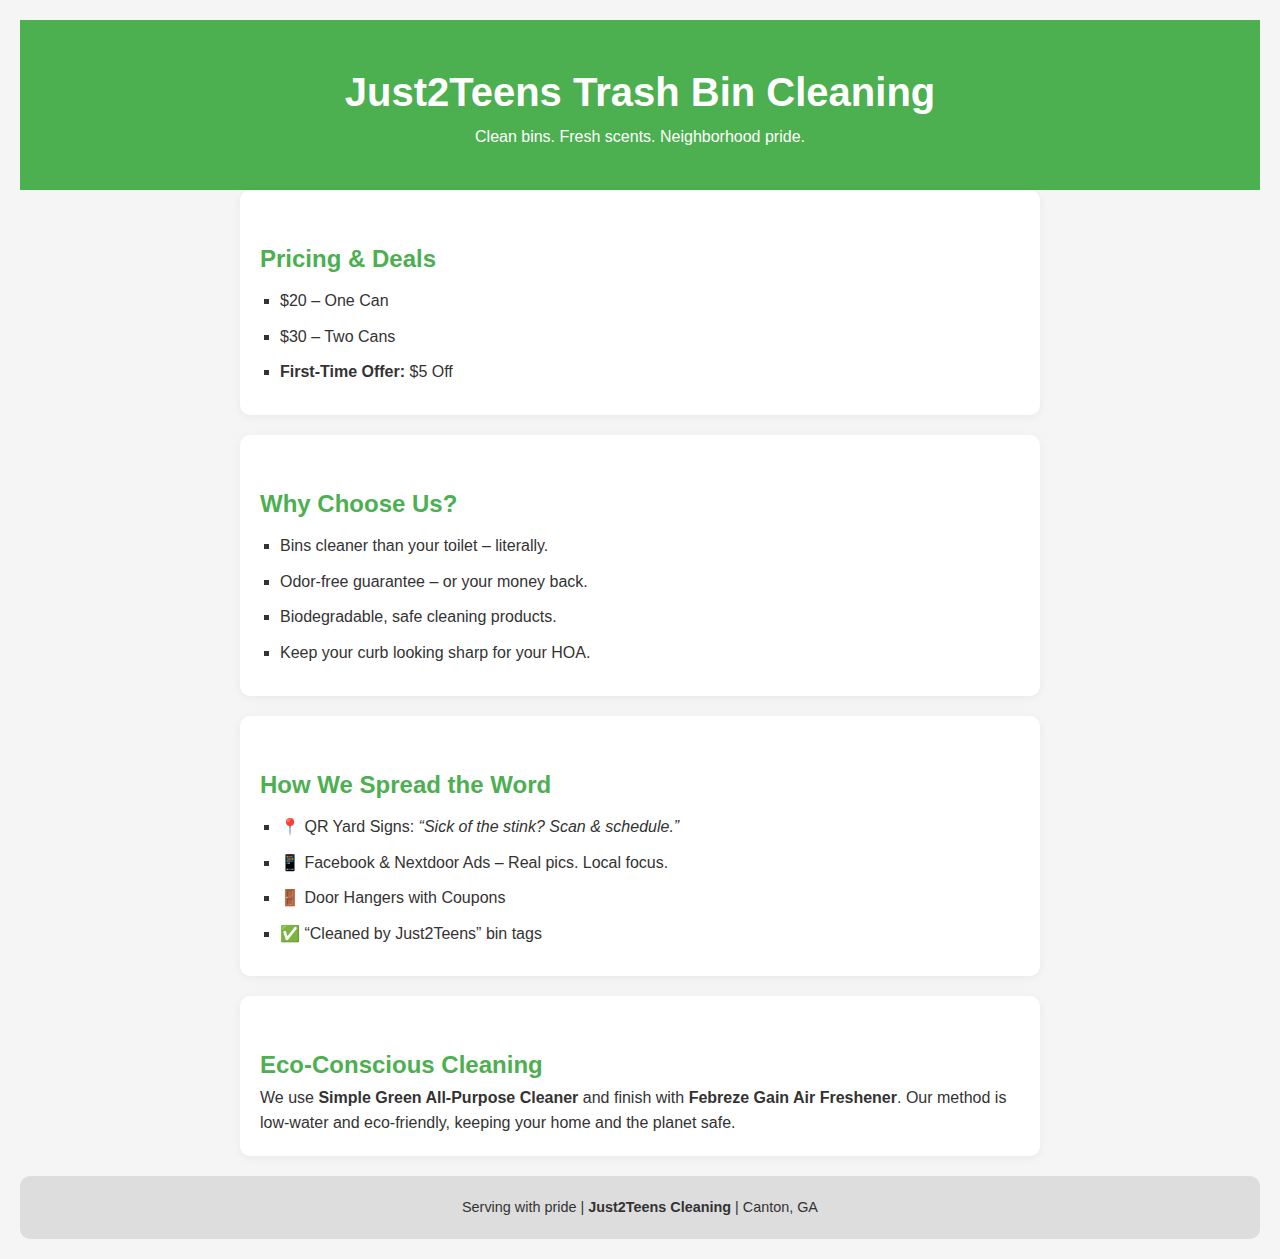
<file: index.html>
<!DOCTYPE html>
<html lang="en">
<head>
  <meta charset="UTF-8" />
  <meta name="viewport" content="width=device-width, initial-scale=1.0"/>
  <title>Just2Teens Trash Bin Cleaning</title>
  <link rel="stylesheet" href="style.css" />
</head>
<body>
  <header>
    <h1>Just2Teens Trash Bin Cleaning</h1>
    <p>Clean bins. Fresh scents. Neighborhood pride.</p>
  </header>

  <section class="pricing">
    <h2>Pricing & Deals</h2>
    <ul>
      <li>$20 – One Can</li>
      <li>$30 – Two Cans</li>
      <li><strong>First-Time Offer:</strong> $5 Off</li>
    </ul>
  </section>

  <section class="why-us">
    <h2>Why Choose Us?</h2>
    <ul>
      <li>Bins cleaner than your toilet – literally.</li>
      <li>Odor-free guarantee – or your money back.</li>
      <li>Biodegradable, safe cleaning products.</li>
      <li>Keep your curb looking sharp for your HOA.</li>
    </ul>
  </section>

  <section class="promo">
    <h2>How We Spread the Word</h2>
    <ul>
      <li>📍 QR Yard Signs: <em>“Sick of the stink? Scan & schedule.”</em></li>
      <li>📱 Facebook & Nextdoor Ads – Real pics. Local focus.</li>
      <li>🚪 Door Hangers with Coupons</li>
      <li>✅ “Cleaned by Just2Teens” bin tags</li>
    </ul>
  </section>

  <section class="eco">
    <h2>Eco-Conscious Cleaning</h2>
    <p>We use <strong>Simple Green All-Purpose Cleaner</strong> and finish with <strong>Febreze Gain Air Freshener</strong>. Our method is low-water and eco-friendly, keeping your home and the planet safe.</p>
  </section>

  <footer>
    <p>Serving with pride | <strong>Just2Teens Cleaning</strong> | Canton, GA</p>
  </footer>
</body>
</html>
</file>
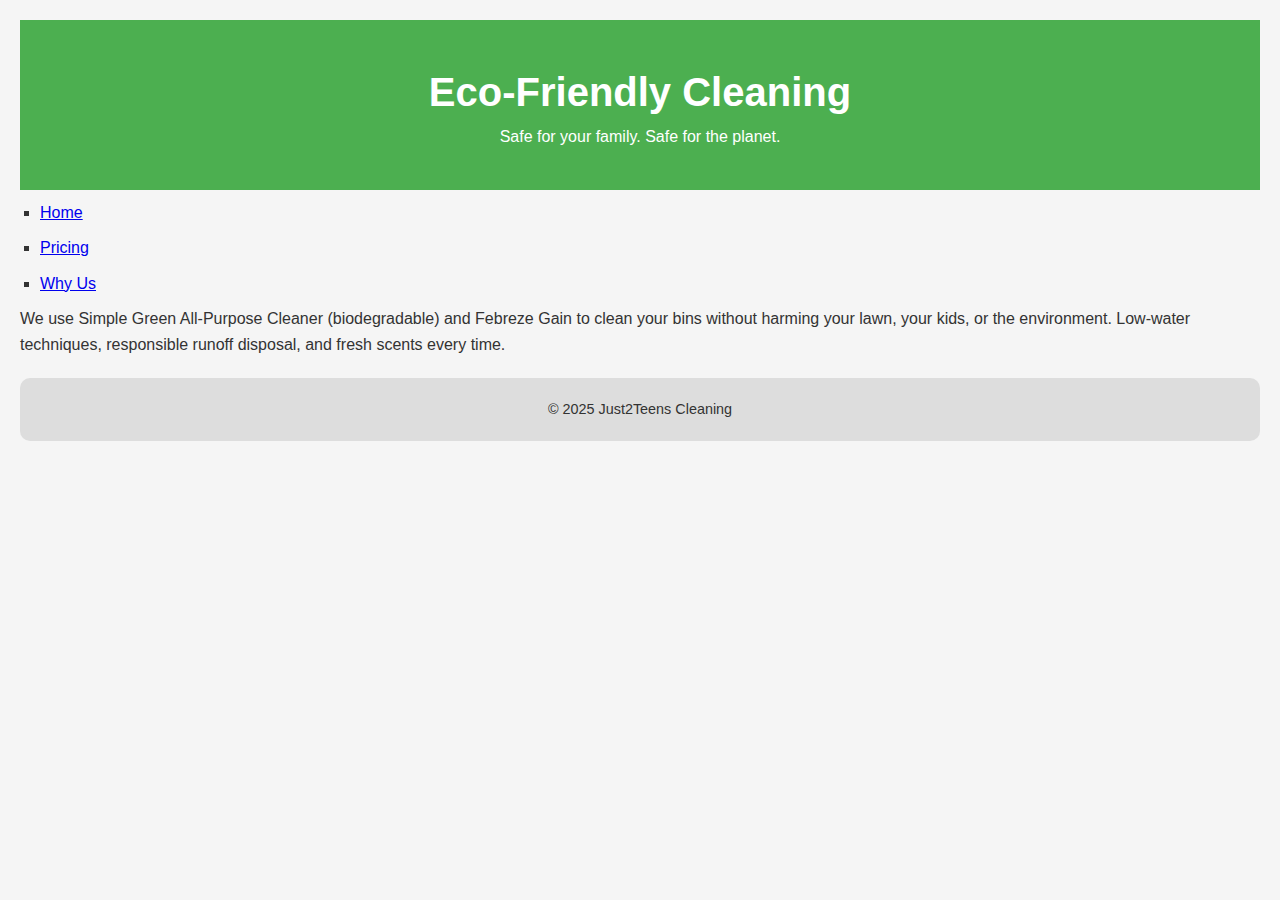
<file: eco.html>
<!DOCTYPE html>
<html lang="en">
<head>
  <meta charset="UTF-8" />
  <meta name="viewport" content="width=device-width, initial-scale=1.0"/>
  <title>Eco-Friendly | Just2Teens</title>
  <link rel="stylesheet" href="style.css" />
</head>
<body>
  <header>
    <h1>Eco-Friendly Cleaning</h1>
    <p>Safe for your family. Safe for the planet.</p>
  </header>

  <nav>
    <ul>
      <li><a href="index.html">Home</a></li>
      <li><a href="pricing.html">Pricing</a></li>
      <li><a href="why.html">Why Us</a></li>
    </ul>
  </nav>

  <main>
    <p>We use Simple Green All-Purpose Cleaner (biodegradable) and Febreze Gain to clean your bins without harming your lawn, your kids, or the environment. Low-water techniques, responsible runoff disposal, and fresh scents every time.</p>
  </main>

  <footer>
    <p>&copy; 2025 Just2Teens Cleaning</p>
  </footer>
</body>
</html>
</file>
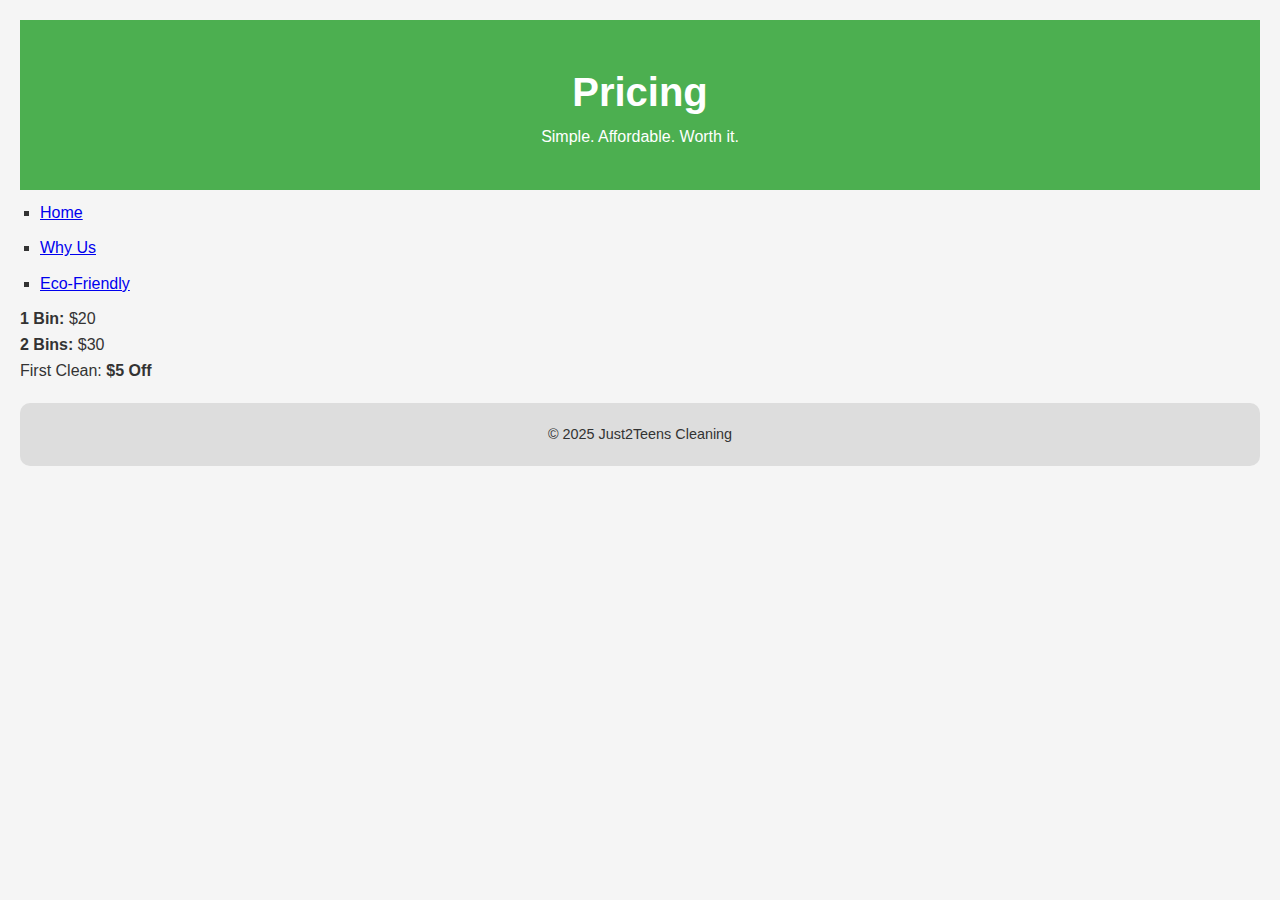
<file: pricing.html>
<!DOCTYPE html>
<html lang="en">
<head>
  <meta charset="UTF-8" />
  <meta name="viewport" content="width=device-width, initial-scale=1.0"/>
  <title>Pricing | Just2Teens</title>
  <link rel="stylesheet" href="style.css" />
</head>
<body>
  <header>
    <h1>Pricing</h1>
    <p>Simple. Affordable. Worth it.</p>
  </header>

  <nav>
    <ul>
      <li><a href="index.html">Home</a></li>
      <li><a href="why.html">Why Us</a></li>
      <li><a href="eco.html">Eco-Friendly</a></li>
    </ul>
  </nav>

  <main>
    <div class="card">
      <p><strong>1 Bin:</strong> $20</p>
      <p><strong>2 Bins:</strong> $30</p>
      <p class="highlight">First Clean: <strong>$5 Off</strong></p>
    </div>
  </main>

  <footer>
    <p>&copy; 2025 Just2Teens Cleaning</p>
  </footer>
</body>
</html>
</file>
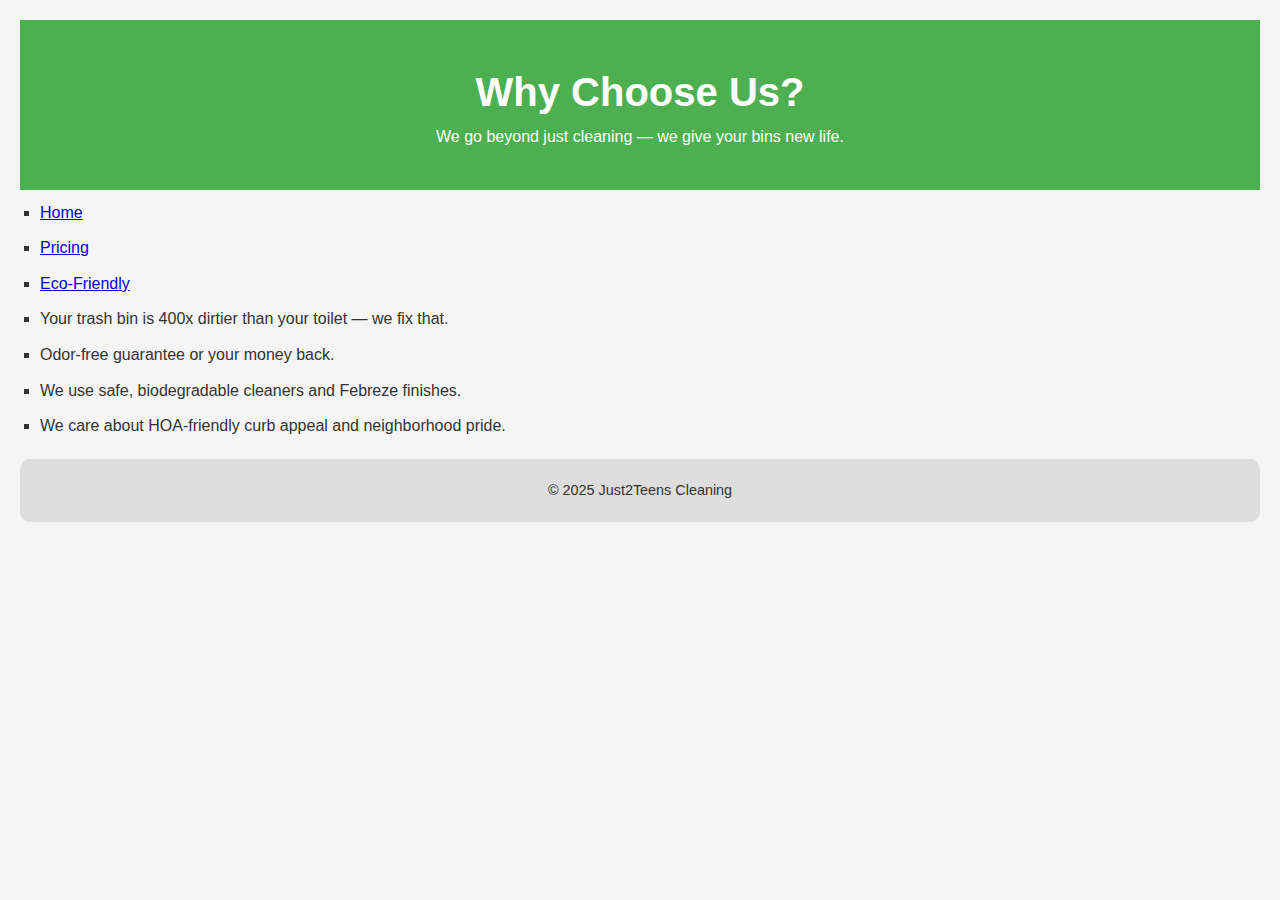
<file: why.html>
<!DOCTYPE html>
<html lang="en">
<head>
  <meta charset="UTF-8">
  <meta name="viewport" content="width=device-width, initial-scale=1.0">
  <title>Why Us | Just2Teens</title>
  <link rel="stylesheet" href="style.css">
</head>
<body>
  <header>
    <h1>Why Choose Us?</h1>
    <p>We go beyond just cleaning — we give your bins new life.</p>
  </header>

  <nav>
    <ul>
      <li><a href="index.html">Home</a></li>
      <li><a href="pricing.html">Pricing</a></li>
      <li><a href="eco.html">Eco-Friendly</a></li>
    </ul>
  </nav>

  <main>
    <ul>
      <li>Your trash bin is 400x dirtier than your toilet — we fix that.</li>
      <li>Odor-free guarantee or your money back.</li>
      <li>We use safe, biodegradable cleaners and Febreze finishes.</li>
      <li>We care about HOA-friendly curb appeal and neighborhood pride.</li>
    </ul>
  </main>

  <footer>
    <p>&copy; 2025 Just2Teens Cleaning</p>
  </footer>
</body>
</html>
</file>
<file: style.css>
* {
  margin: 0;
  padding: 0;
  box-sizing: border-box;
  font-family: 'Segoe UI', Tahoma, Geneva, Verdana, sans-serif;
}

body {
  background: #f5f5f5;
  color: #333;
  line-height: 1.6;
  padding: 20px;
}

header {
  text-align: center;
  padding: 40px 0;
  background-color: #4CAF50;
  color: white;
}

h1 {
  font-size: 2.5rem;
}

h2 {
  color: #4CAF50;
  margin-top: 30px;
}

section {
  max-width: 800px;
  margin: auto;
  padding: 20px;
  background: white;
  border-radius: 10px;
  margin-bottom: 20px;
  box-shadow: 0 2px 10px rgba(0,0,0,0.05);
}

ul {
  list-style-type: square;
  padding-left: 20px;
  margin-top: 10px;
}

li {
  margin-bottom: 10px;
}

footer {
  text-align: center;
  padding: 20px;
  background: #ddd;
  border-radius: 10px;
  margin-top: 20px;
  font-size: 0.9rem;
}
</file>
